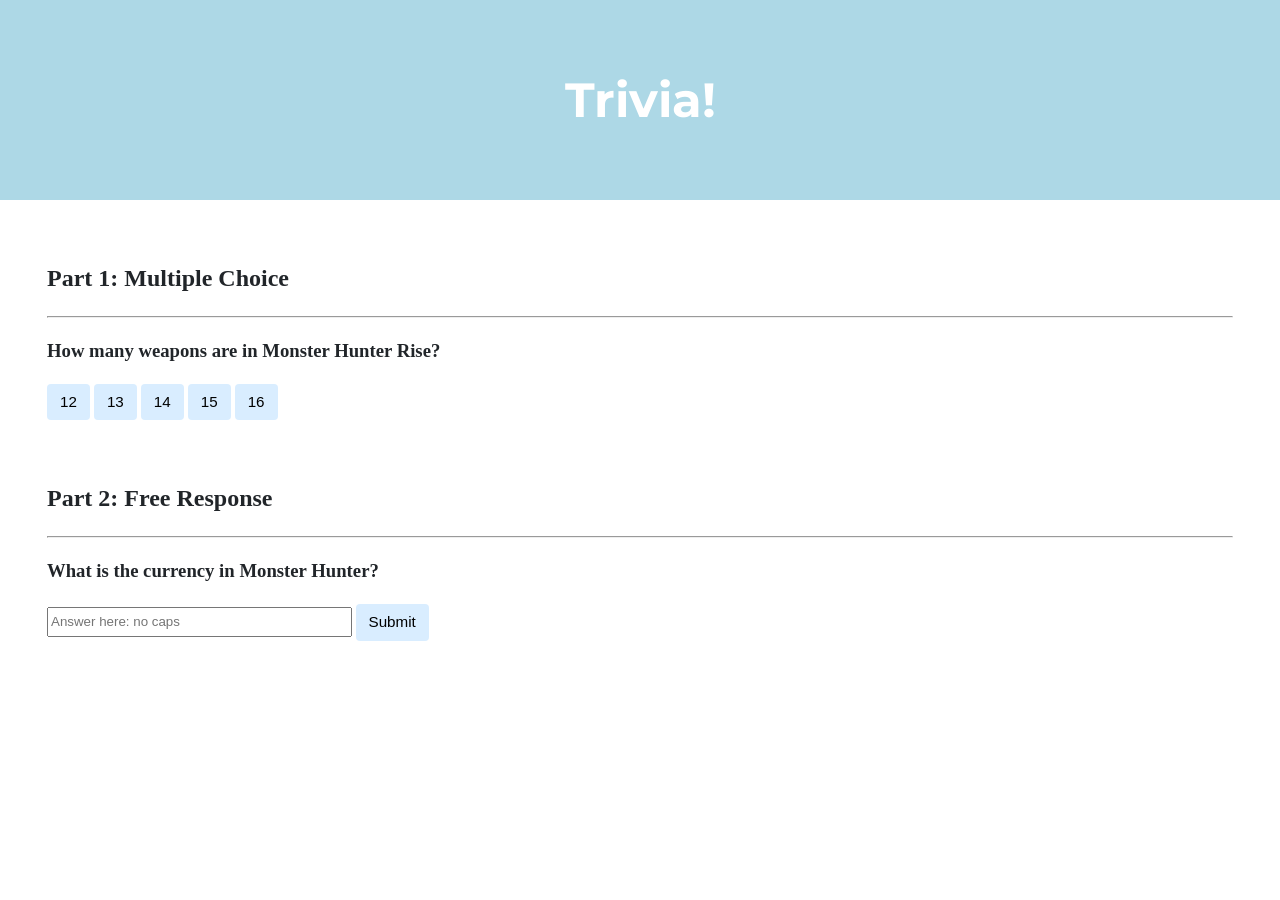
<file: CS50/Labs/trivia/index.html>
<!DOCTYPE html>

<html lang="en">
    <head>
        <link href="https://fonts.googleapis.com/css2?family=Montserrat:wght@500&display=swap" rel="stylesheet">
        <link href="styles.css" rel="stylesheet">
        <title>Trivia!</title>

        <script>

            // TODO: Add code to check answers to questions
            document.addEventListener('DOMContentLoaded', function() {

                // correct answer click to green
                let correct = document.querySelector('.correct');
                correct.addEventListener('click', function() {
                    correct.style.backgroundColor = 'lightgreen';
                    document.querySelector('#feedback').innerHTML = 'Correct';
                });

                // incorrect to red
                let incorrects = document.querySelectorAll('.incorrect');
                for (let i = 0; i < incorrects.length; i++) {
                incorrects[i].addEventListener('click', function() {
                    incorrects[i].style.backgroundColor = 'red';
                    document.querySelector('#feedback').innerHTML = 'Incorrect';
                });
            }

            // multichoice check correctness
            document.querySelector('#check').addEventListener('click', function() {
                let input = document.querySelector('input');
                if (input.value === 'zenny') {
                    input.style.backgroundColor = 'lightgreen';
                    document.querySelector('#feedback2').innerHTML = 'Correct';
                } else {
                    input.style.backgroundColor = 'red';
                    document.querySelector('#feedback2').innerHTML = 'Incorrect';
                }
            });

        });

        </script>

    </head>
    <body>

        <div class="jumbotron">
            <h1>Trivia!</h1>
        </div>

        <div class="container">

            <div class="section">
                <h2>Part 1: Multiple Choice </h2>
                <hr>

                <!-- TODO: Add multiple choice question here -->
                <h3>How many weapons are in Monster Hunter Rise?</h3>

                <button class="incorrect">12</button>
                <button class="incorrect">13</button>
                <button class="correct">14</button>
                <button class="incorrect">15</button>
                <button class="incorrect">16</button>

                <p id="feedback"></p>

            </div>

            <div class="section">
                <h2>Part 2: Free Response</h2>
                <hr>

                <!-- TODO: Add free response question here -->
                <h3>What is the currency in Monster Hunter?</h3>

                <input type="text" placeholder='Answer here: no caps'></input>
                <button id="check">Submit</button>

                <p id="feedback2"></p>

            </div>

        </div>
    </body>
</html>
</file>
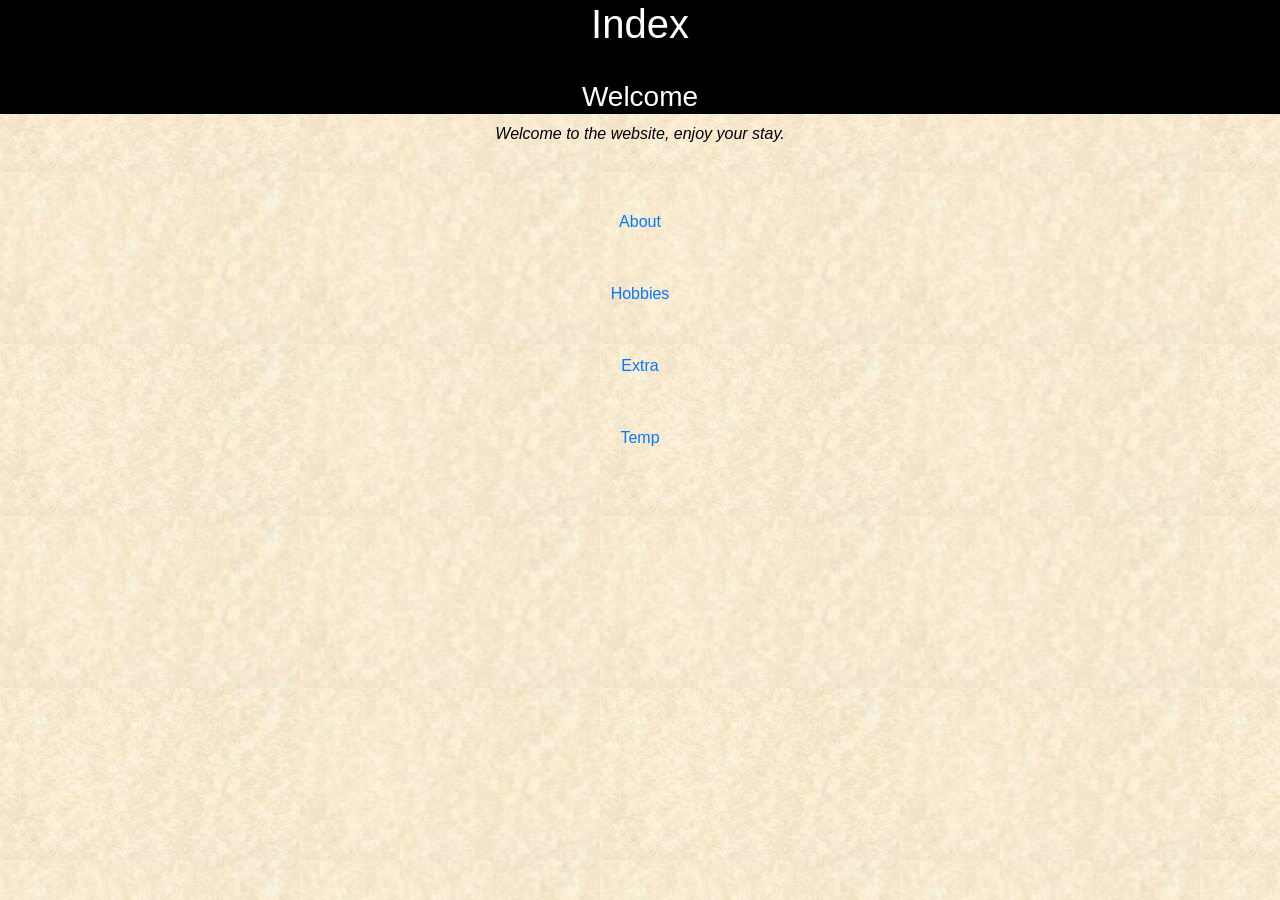
<file: CS50/Problems/homepage/index.html>
<!DOCTYPE html>

<html lang="en">
    <head>
        <meta charset="utf-8">
        <meta name="viewport" content="width=device-width, initial-scale=1, shrink-to-fit=no">

        <link rel="stylesheet" href="https://cdn.jsdelivr.net/npm/bootstrap@4.5.3/dist/css/bootstrap.min.css" integrity="sha384-TX8t27EcRE3e/ihU7zmQxVncDAy5uIKz4rEkgIXeMed4M0jlfIDPvg6uqKI2xXr2" crossorigin="anonymous">
        <script src="https://code.jquery.com/jquery-3.5.1.slim.min.js" integrity="sha384-DfXdz2htPH0lsSSs5nCTpuj/zy4C+OGpamoFVy38MVBnE+IbbVYUew+OrCXaRkfj" crossorigin="anonymous"></script>
        <script src="https://cdn.jsdelivr.net/npm/bootstrap@4.5.3/dist/js/bootstrap.bundle.min.js" integrity="sha384-ho+j7jyWK8fNQe+A12Hb8AhRq26LrZ/JpcUGGOn+Y7RsweNrtN/tE3MoK7ZeZDyx" crossorigin="anonymous"></script>

        <link href="styles.css" rel="stylesheet">
        <title>Index</title>
    </head>
    <body>
        <div id="header">
            <h1>Index</h1>
            <br>
            <h3>Welcome</h3>
        </div>
    
        <p><i>Welcome to the website, enjoy your stay.</i></p>

    <br><br><a href="about.html">About</a><br><br><br>
    <a href="hobbies.html">Hobbies</a><br><br><br>
    <a href="extra.html">Extra</a><br><br><br>
    <a href="temp.html">Temp</a><br><br><br>

    </body>
</html>
</file>
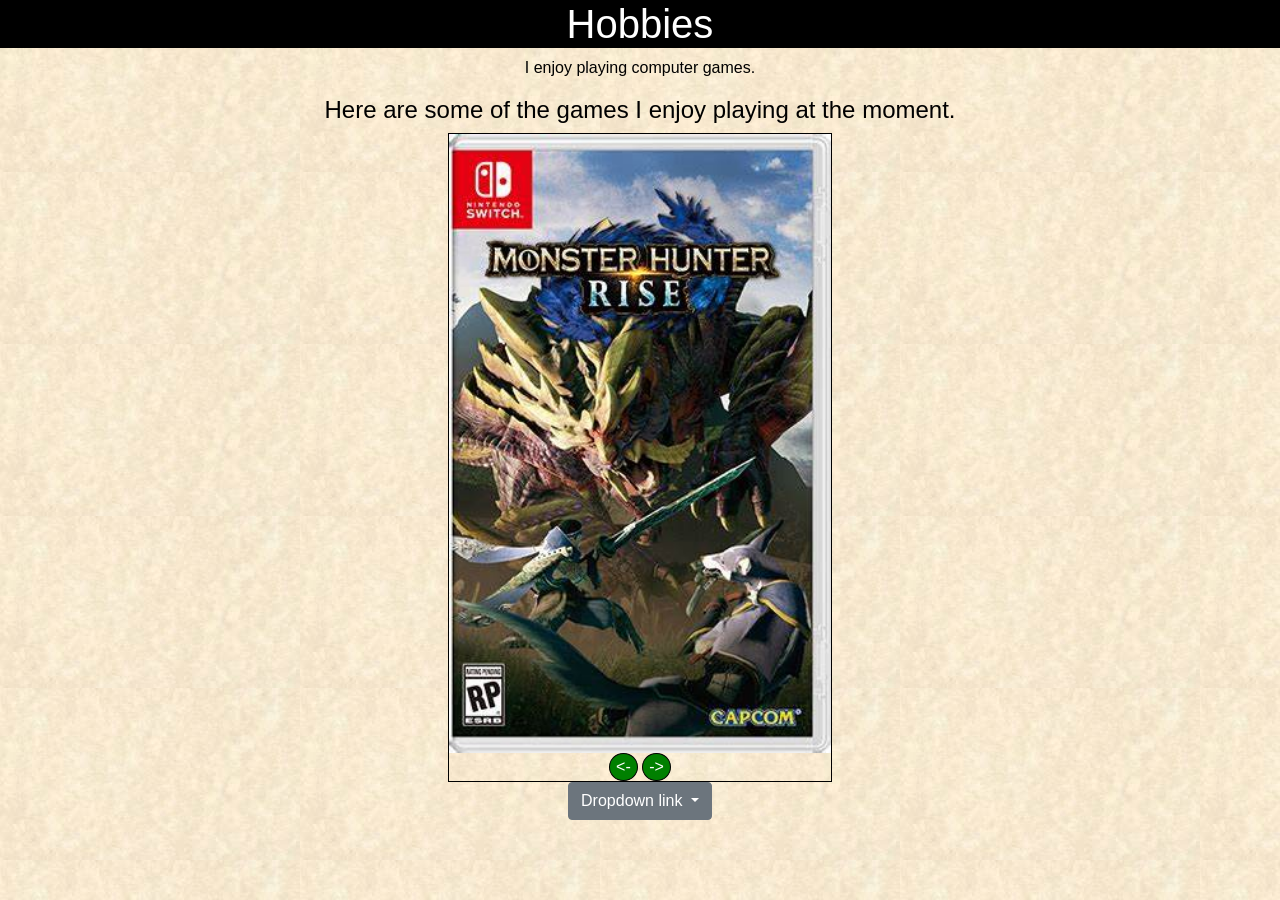
<file: CS50/Problems/homepage/hobbies.html>
<!DOCTYPE html>

<html lang="en">
    <head>
        <meta charset="utf-8">
        <meta name="viewport" content="width=device-width, initial-scale=1, shrink-to-fit=no">

        <link rel="stylesheet" href="https://cdn.jsdelivr.net/npm/bootstrap@4.5.3/dist/css/bootstrap.min.css" integrity="sha384-TX8t27EcRE3e/ihU7zmQxVncDAy5uIKz4rEkgIXeMed4M0jlfIDPvg6uqKI2xXr2" crossorigin="anonymous">
        <script src="https://code.jquery.com/jquery-3.5.1.slim.min.js" integrity="sha384-DfXdz2htPH0lsSSs5nCTpuj/zy4C+OGpamoFVy38MVBnE+IbbVYUew+OrCXaRkfj" crossorigin="anonymous"></script>
        <script src="https://cdn.jsdelivr.net/npm/bootstrap@4.5.3/dist/js/bootstrap.bundle.min.js" integrity="sha384-ho+j7jyWK8fNQe+A12Hb8AhRq26LrZ/JpcUGGOn+Y7RsweNrtN/tE3MoK7ZeZDyx" crossorigin="anonymous"></script>

        <link href="styles.css" rel="stylesheet">
        <title>Hobbies</title>
    </head>
    <body>
        <div id="header">
            <h1>Hobbies</h1>
        </div>

         <p>I enjoy playing computer games.</p>
         <h4>Here are some of the games I enjoy playing at the moment.</h4>

         <div class="gamecard">
             <img id="game" src="mhrise.jpg" alt="Monster Hunter Rise">
             <button id="next" onclick="back()"><-</button>
             <button id="next" onclick="next()">-></button>
         </div>

        <div class="dropdown">
  <a class="btn btn-secondary dropdown-toggle" href="#" role="button" id="dropdownMenuLink" data-toggle="dropdown" aria-haspopup="true" aria-expanded="false">
    Dropdown link
  </a>

  <div class="dropdown-menu" aria-labelledby="dropdownMenuLink">
    <a class="dropdown-item" href="index.html">Index</a>
    <a class="dropdown-item" href="about.html">About</a>
    <a class="dropdown-item" href="extra.html">Extra</a>
    <a class="dropdown-item" href="temp.html">Temp</a>
  </div>
</div>

<script>
    function next() {
        document.getElementById("game").src = "Scarlet.jpg";
    }

    function back() {
        document.getElementById("game").src = "mhrise.jpg";
    }
</script>

    </body>
</html>
</file>
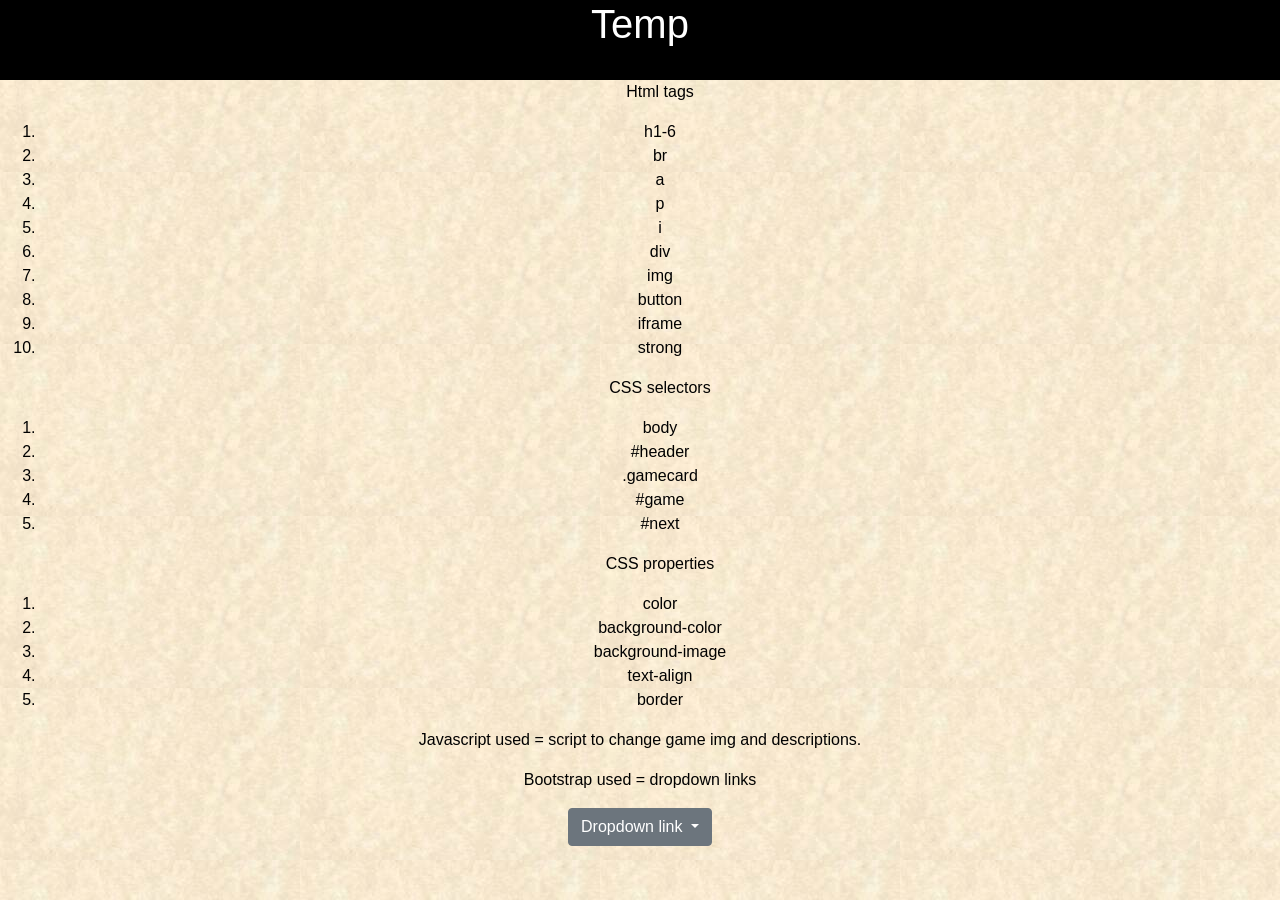
<file: CS50/Problems/homepage/temp.html>
<!DOCTYPE html>

<html lang="en">
    <head>
        <meta charset="utf-8">
        <meta name="viewport" content="width=device-width, initial-scale=1, shrink-to-fit=no">

        <link rel="stylesheet" href="https://cdn.jsdelivr.net/npm/bootstrap@4.5.3/dist/css/bootstrap.min.css" integrity="sha384-TX8t27EcRE3e/ihU7zmQxVncDAy5uIKz4rEkgIXeMed4M0jlfIDPvg6uqKI2xXr2" crossorigin="anonymous">
        <script src="https://code.jquery.com/jquery-3.5.1.slim.min.js" integrity="sha384-DfXdz2htPH0lsSSs5nCTpuj/zy4C+OGpamoFVy38MVBnE+IbbVYUew+OrCXaRkfj" crossorigin="anonymous"></script>
        <script src="https://cdn.jsdelivr.net/npm/bootstrap@4.5.3/dist/js/bootstrap.bundle.min.js" integrity="sha384-ho+j7jyWK8fNQe+A12Hb8AhRq26LrZ/JpcUGGOn+Y7RsweNrtN/tE3MoK7ZeZDyx" crossorigin="anonymous"></script>

        <link href="styles.css" rel="stylesheet">
        <title>Temp</title>
    </head>
    <body>
        <div id="header">
            <h1>Temp</h1>
            <br>
        </div>

        <ol>
            <p>Html tags</p>
            <li>h1-6</li>
            <li>br</li>
            <li>a</li>
            <li>p</li>
            <li>i</li>
            <li>div</li>
            <li>img</li>
            <li>button</li>
            <li>iframe</li>
            <li>strong</li>
        </ol>

        <ol>
            <p>CSS selectors</p>
            <li>body</li>
            <li>#header</li>
            <li>.gamecard</li>
            <li>#game</li>
            <li>#next</li>
        </ol>

        <ol>
            <p>CSS properties</p>
            <li>color</li>
            <li>background-color</li>
            <li>background-image</li>
            <li>text-align</li>
            <li>border</li>
        </ol>

        <p>Javascript used = script to change game img and descriptions.</p>

        <p>Bootstrap used = dropdown links</p>


        <div class="dropdown">
  <a class="btn btn-secondary dropdown-toggle" href="#" role="button" id="dropdownMenuLink" data-toggle="dropdown" aria-haspopup="true" aria-expanded="false">
    Dropdown link
  </a>

  <div class="dropdown-menu" aria-labelledby="dropdownMenuLink">
    <a class="dropdown-item" href="index.html">Index</a>
    <a class="dropdown-item" href="about.html">About</a>
    <a class="dropdown-item" href="hobbies.html">Hobbies</a>
    <a class="dropdown-item" href="extra.html">Extra</a>
  </div>
</div>



    </body>
</html>
</file>
<file: CS50/Labs/trivia/styles.css>
body {
    background-color: #fff;
    color: #212529;
    font-size: 1rem;
    font-weight: 400;
    line-height: 1.5;
    margin: 0;
    text-align: left;
}

.container {
    margin-left: auto;
    margin-right: auto;
    padding-left: 15px;
    padding-right: 15px;
}

.jumbotron {
    background-color: lightblue;
    color: #fff;
    margin-bottom: 2rem;
    padding: 2rem 1rem;
    text-align: center;
}

.section {
    padding: 0.5rem 2rem 1rem 2rem;
}

.section:hover {
    background-color: #f5f5f5;
    transition: color 2s ease-in-out, background-color 0.15s ease-in-out;
}

h1 {
    font-family: 'Montserrat', sans-serif;
    font-size: 48px;
}

button, input[type="submit"] {
    background-color: #d9edff;
    border: 1px solid transparent;
    border-radius: 0.25rem;
    font-size: 0.95rem;
    font-weight: 400;
    line-height: 1.5;
    padding: 0.375rem 0.75rem;
    text-align: center;
    transition: color 0.15s ease-in-out, background-color 0.15s ease-in-out, border-color 0.15s ease-in-out, box-shadow 0.15s ease-in-out;
    vertical-align: middle;
}


input[type="text"] {
    line-height: 1.8;
    width: 25%;
}

input[type="text"]:hover {
    background-color: #f5f5f5;
    transition: color 2s ease-in-out, background-color 0.15s ease-in-out;
}
</file>
<file: CS50/Problems/homepage/styles.css>
body {
    background-image: url("parchment.jpg");
    color: black;
    text-align: center;

}

#header {
    background-color: black;
    color: white;
    top: 0px;

}

.gamecard {
    clear: both;
    position: relative;
    left: 35%;
    width: 30%;
    border: solid black 1px;
}

#game {
    width: 100%;
    height: 90%;
}

#next {
    background-color: green;
    color: white;
    border: solid black 1px;
    border-radius: 50%;
}

.dropdown {
    clear: both;
    position: relative;
    bottom: 0px;
}
</file>
